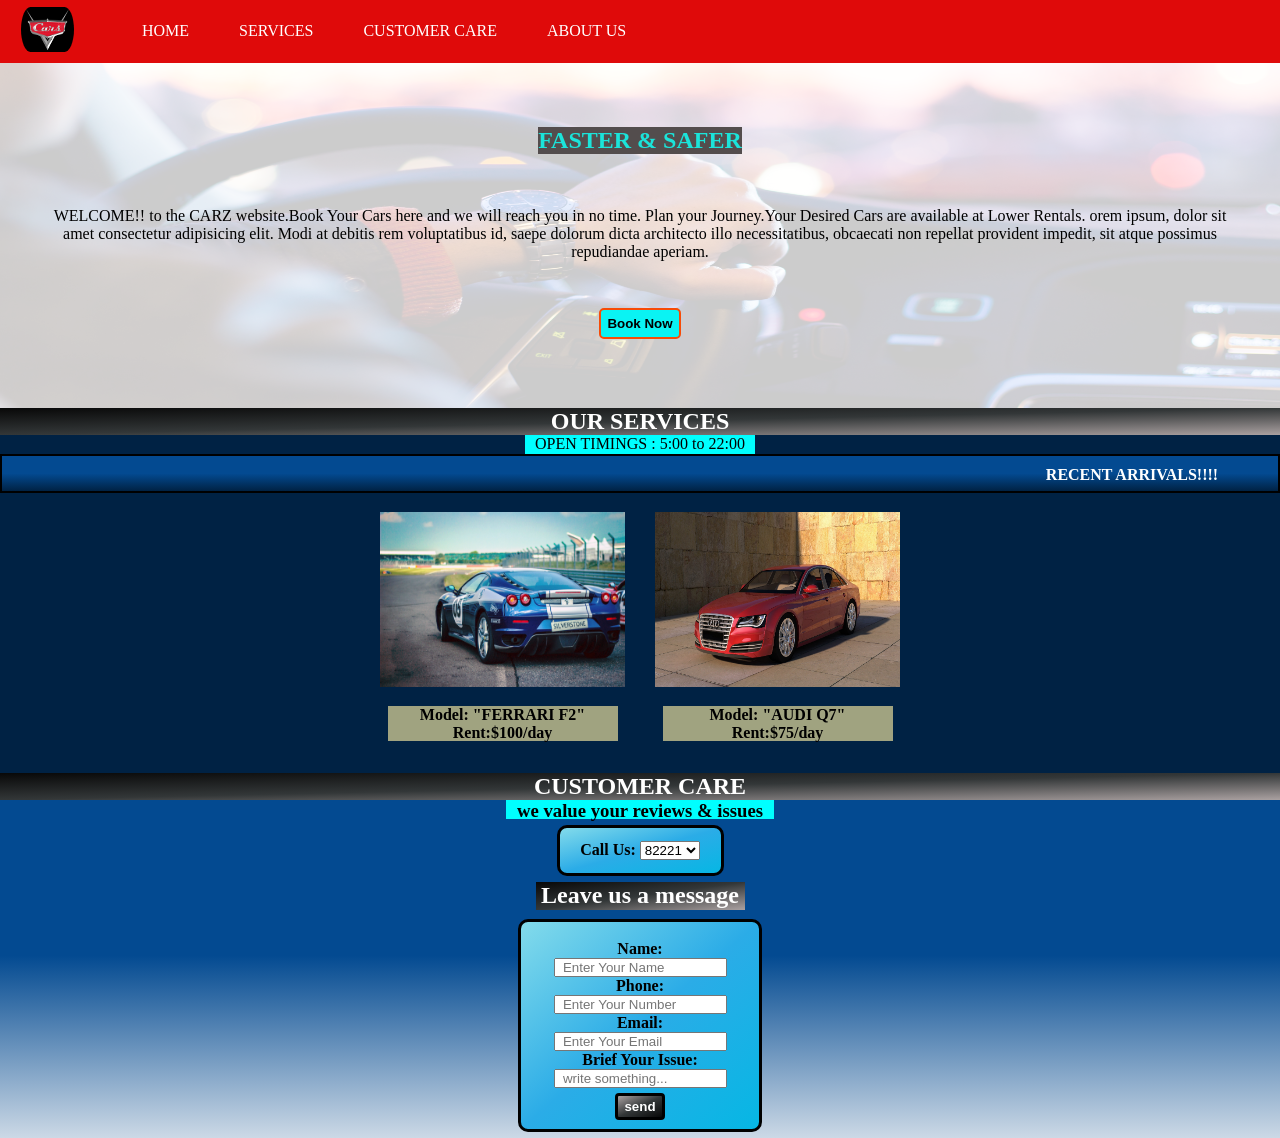
<file: index.html>
<!DOCTYPE html>
<html lang="en">

<head>
    <meta charset="UTF-8">
    <meta http-equiv="X-UA-Compatible" content="IE=edge">
    <meta name="viewport" content="width=device-width, initial-scale=1.0">
    <title>CARZ-Rent a car ONLINE!</title>
    <link rel="stylesheet" href="css/CARZ.css">

</head>

<body>
    <nav id="NavBar">
        <div id="logo">
            <img src="img/logo.jpg" alt="NONE">
        </div>
        <ul id="ulist">
            <li><a href=" ">HOME</a></li>
            <li><a href=" ">SERVICES</a></li>
            <li><a href=" ">CUSTOMER CARE</a></li>
            <li><a href=" ">ABOUT US</a></li>

        </ul>

    </nav>
    <section id="home-section">
        <div id="inner-home">
            <h1>FASTER & SAFER</h1>
            <p> WELCOME!! to the CARZ website.Book Your Cars here and we will reach you in no time.
                Plan your Journey.Your Desired Cars are available at Lower Rentals.
                orem ipsum, dolor sit amet consectetur adipisicing elit. Modi at debitis rem
                voluptatibus id, saepe dolorum dicta architecto illo necessitatibus, obcaecati non repellat provident
                impedit, sit atque possimus repudiandae aperiam.</p>
        </div>
        <div>
            <button class="btn">Book Now</button>
        </div>
    </section>

    <section id="services-section">
        <div id="inner-serices">
            <h1>OUR SERVICES</h1>
            <p id="time">OPEN TIMINGS : 5:00 to 22:00</p>
            <div class="recent">
                <p id="recent">RECENT ARRIVALS!!!!</p>
            </div>
            <div id="image">
                <div>
                    <img src="img/img3.jpg" alt="">
                    <div class="model">Model: "FERRARI F2" Rent:$100/day</div>
                </div>

                <div>
                    <img src="img/img2.jpg" alt="">
                    <div class="model">Model: "AUDI Q7" Rent:$75/day</div>
                </div>

            </div>
        </div>
    </section>
    <section id="customer-section">
        <div>
            <h1>CUSTOMER CARE</h1>
            <h3>we value your reviews & issues</h3>
            <form action="" id="call-form">
                <label for="call">Call Us:</label>
                <select name="callus" id="call">
                    <option value="n1">82221</option>
                    <option value="n2">82222</option>
                    <option value="n3">82223</option>
                </select>
            </form>
        </div>
        <div>
            <h2>Leave us a message</h2>
            <form action=" " id="msg-form">
                <div class="in">
                    <label for="name">Name:</label>
                    <input type="text"  placeholder="  Enter Your Name" id="name">
                </div>
                <div class="in">
                    <label for="phone">Phone:</label>
                    <input type="number" placeholder="  Enter Your Number"  id="phone">
                </div>
                <div class="in">
                    <label for="mail">Email:</label>
                    <input type="email"  placeholder="  Enter Your Email" id="mail">
                </div>
                <div class="in">
                    <label for="issue">Brief Your Issue:</label>
                    <input type="textarea"  placeholder="  write something..." id="issue" col="30" row="10">
                </div>
                <div id="sub">
    
                        <input type="submit" value="send"  id="send">

                </div>


            </form>

        </div>

    </section>


</body>

</html>
</file>
<file: css/CARZ.css>
/* default */
*{
    padding: 0px;
    margin:0px;
}

/* NavigationBar */
#NavBar{
    display:flex;
    text-align: center;
    /* justify-content: center; */
    background-color:rgb(223, 10, 10);
    
}
#NavBar div img{
    height: 45px;
    width: 53px;
    padding: 0px 13px;
    margin: 7px 8px;
    border-radius: 34px;
}
#NavBar ul{
    display:flex;
    list-style: none;
    padding: 11px;
    margin: 11px;
}
#NavBar ul li a{
    padding: 5px;
    margin: 20px;
    text-decoration: none;
    color:white;

}
#NavBar ul li :hover{

    color:rgb(190, 171, 171);
    border:2px solid rgb(8, 8, 8);
    border-radius: 20px;

}

/* home-section */
#home-section{
    display:flex;
    flex-direction: column;
    height:345px;
    width:100%;
    text-align: center;
    align-items: center;
    justify-content: center;
   
    

}
#home-section::before{
    content: '';
    position: absolute;
    background-image: url(/img/img1.jpg);
    background-position: center center;
    background-size: 1600px 637px;
    background-repeat: no-repeat;
    height: 55%;
    width: 100%;
    z-index:-1;
    opacity: 0.2;
}
#home-section div h1{
    display:inline-block;
    margin:auto;
    color:rgb(27, 228, 218);
    background-color: rgb(83, 77, 77);

}
#home-section div p{
    padding: 44px;
    margin: 9px;
    height: 42px;
}
#home-section div .btn{
    color:black;
    font-weight: bold;
    background-color:rgb(10, 243, 243);
    border:2px solid  rgb(247, 75, 7);
    border-radius:5px;
    cursor: pointer;
    padding:6px;
    margin:6px;
}
#home-section div .btn:hover{
    padding:9px;
    margin:8px;
}
/* services section */
#services-section{
                   display:block;
                   height:365px;
                   width:100%;
                   background-color:#002244;
                   /* border:2px solid black; */

}
 #services-section div h1{
    display:block;
    width:100%;
    text-align: center;
    margin:auto;
    color:white;
    background:linear-gradient(to bottom right, #080808,#333738,#aaa1a1);         
} 
#image{
    display:flex;
    justify-content: center;
}
#services-section div img{
    display: block;
    /* margin: 50px auto; */
    padding:15px;
    margin:4px 0px;
    width: 245px;
    height: 175px;
}
#services-section div p{
    display:block;
    width: 230px;
    height:19px;
    text-align: center;
    margin:auto;
} 
#services-section .model{
    display:block;
    width: 230px;
    height:35px;
    text-align: center;
    margin:auto;
}

#time{
    background-color: aqua;
    width:40%;

}
#services-section div img:hover{
    width:250px;
    height:180px;
    border:5px solid black;
}
.recent{
    border:2px solid black;
    padding:10px;
    height:15px;
    color:white;
    /* background-color:rgb(223, 10, 10); */
    /* background: radial-gradient( circle at center,lightgreen,yellow,white); */
    background:linear-gradient( #034a91,#034a91,#002244);  
  
}
#recent{
    position:absolute;
    animation: roll 10s ease-in-out infinite forwards;
    font-weight: bold;

}
@keyframes roll {
                    from{
                          width:20%;
                    }
                    to{
                        width:175%;
                    }
    
}

.model{
    border:orange;
    background-color: rgb(160, 163, 128);
    color:black;
    font-weight: bolder;
}
/* customer-section */
#customer-section{
                   display:block;
                   height:365px;
                   width:100%;
                   background:linear-gradient( #034a91,#034a91,#ccd9e6);                                                           

}
#customer-section div h1{
    display:block;
    width:100%;
    text-align: center;
    margin:auto;
    color:white;
    background:linear-gradient(to bottom right, #080808,#333738,#aaa1a1);  

}
#customer-section div h3{
    display:block;
    width: 268px;
    height:19px;
    text-align: center;
    margin:auto;
    background-color: aqua;
   
}
#customer-section div h2{
    display:block;
    width: 209px;
    height: 28px;
    text-align: center;
    margin:auto;
    color:white;
    background:linear-gradient(to bottom right, #080808,#333738,#aaa1a1);                    
   
}
#call-form{
    display:block;
    text-align:center;
    padding: 13px;
    margin: 6px auto;
    background:linear-gradient(to bottom right, #83dbeb,#2bace7,#06b7e4);
    font-weight: bold;
    width: 135px;
    border:3px solid black;
    border-radius: 10px;
    
    
}
#msg-form{
    display:block;
    text-align:center;
    padding: 18px;
    margin: 9px auto;
    background:linear-gradient(to bottom right, #83dbeb,#2bace7,#06b7e4);
    font-weight: bold;
    width: 202px;
    height: 171px;
    border:3px solid black;
    border-radius: 10px;
}
/* #msg-form div input{
    border:2px solid black;
} */
#sub input{
    padding: 3px;
    margin: 5px;
    width: 50px;
    font-weight: bold;
    border:3px solid black;
    color:white;
    background:linear-gradient(to top left, #080808,#333738,#aaa1a1);
    border-radius:4px;

}
</file>
